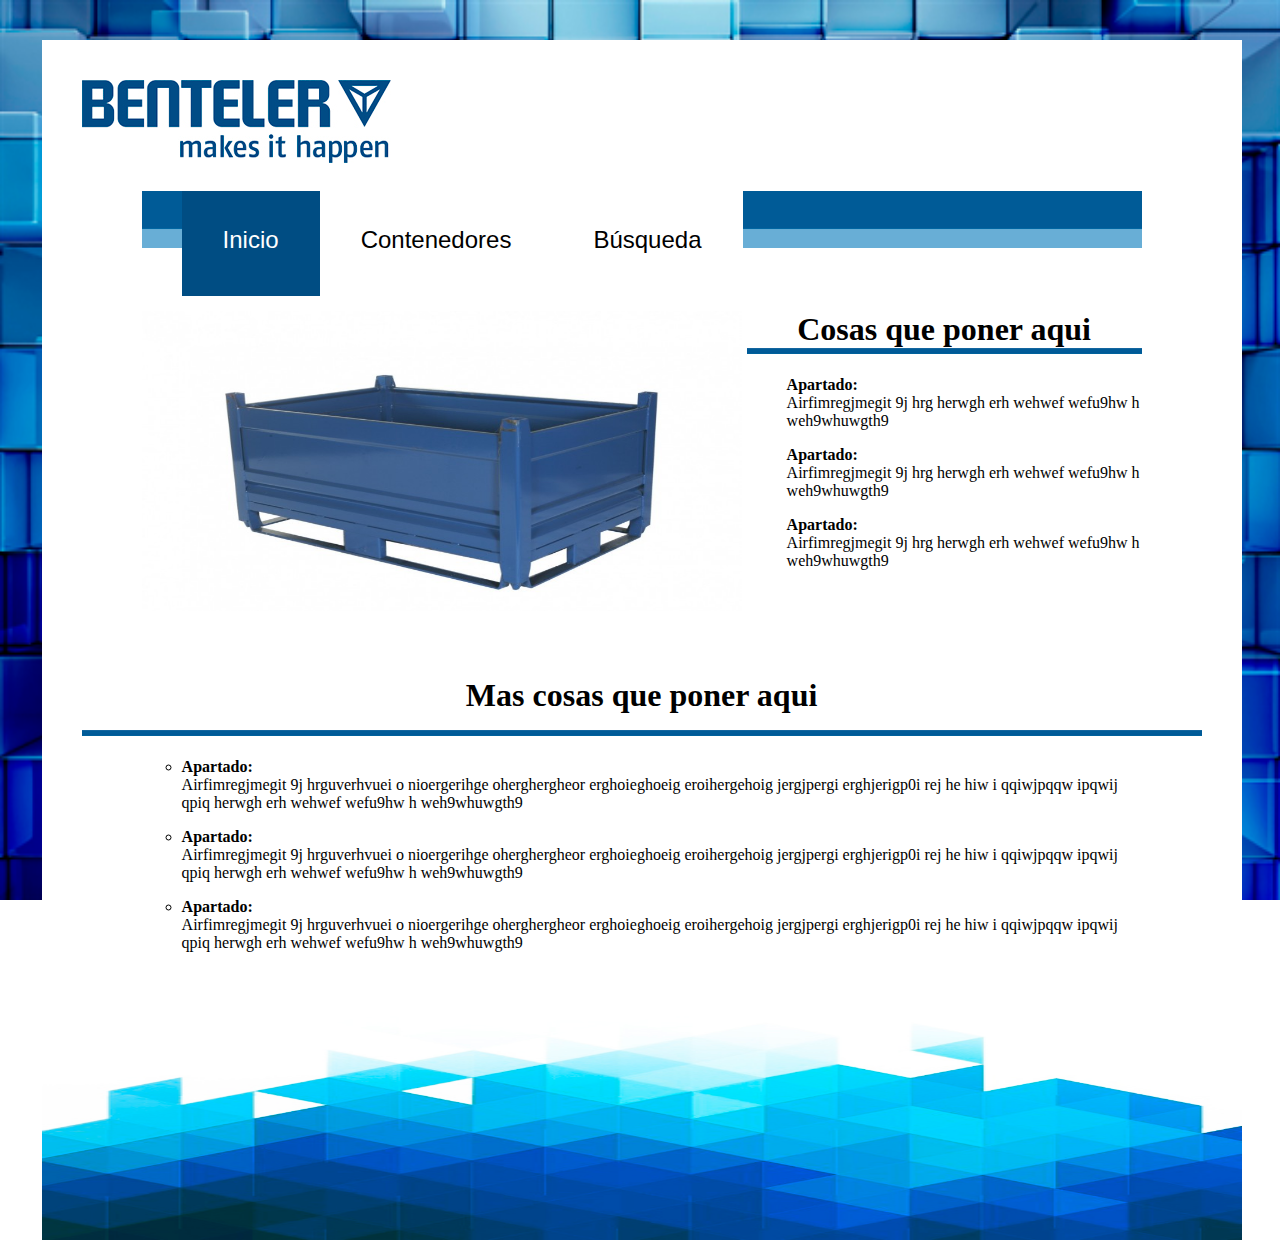
<file: index.html>
<!doctype html>
<html>
<head>
<meta charset="utf-8">
<!-- TemplateBeginEditable name="doctitle" -->
<title>Web_Ruben</title>
<!-- TemplateEndEditable -->
<!-- TemplateBeginEditable name="head" -->
<!-- TemplateEndEditable -->

<link rel="icon" href="img/favicon.ico" type="image/x-icon">
<link href="css/style.css" rel="stylesheet" type="text/css">
</head>

<body>
<div class="contenedor" id="contenedor">
	<div class="logo" id="logo">
    	<a href="index.html"><img src="./img/logo.jpg" style="margin:40px; margin-bottom:0px;"></a>
    </div>
	<div class="menu" id="menu">
   	 <ul class="nav">
        <li><a class="active" href="index.html"> Inicio </a></li>
        <li><a class="actives" href="catalogo.html"> Contenedores </a></li>
        <li><a class="actives" href="busqueda.html"> B&uacutesqueda </a></li>
    
      </ul>
    </div>
    <div>
    	<div class="portada" id="portada">
    		<div class="img_espacio" id="img_espacio">
        	 <div class="img_portada" id="img_portada">
         		 <ul class="img_portada">
       			 	<li><img src="img/principal1.jpg" alt=""></li>
                 	<li><img src="img/foto1.png" alt=""></li>
                 	<li><img src="img/principal1.jpg" alt=""></li>
                 	<li><img src="img/foto1.png" alt=""></li>
     			 </ul>
        	 </div>
       		</div>
   		 </div>
         <div class="texto_portada" id="texto_portada">
         	<div class="titulo_1" id="titulo_1">
            	<h1>Cosas que poner aqui</h1>
                <div class="titulos_1" id="titulos_1">
                </div>
            </div>
            <div class="texto_titulo_1" id="texto_titulo_1">
            	 <ul class="nav">
        			<li><p><strong>Apartado: </strong><br>Airfimregjmegit 9j hrg 
                							 herwgh erh wehwef wefu9hw h weh9whuwgth9</p></li>
       				<li><p><strong>Apartado: </strong><br>Airfimregjmegit 9j hrg 
                							 herwgh erh wehwef wefu9hw h weh9whuwgth9</p></li>
                    <li><p><strong>Apartado: </strong><br>Airfimregjmegit 9j hrg 
                							 herwgh erh wehwef wefu9hw h weh9whuwgth9</p></li>
     			 </ul>
            
            </div>
            
         </div>
    </div>
    <div class="informativo" id="informativo">
    	<div class="titulo_2" id="titulo_2">
            <p><strong><h1>Mas cosas que poner aqui</h1></strong></p>
            <div class="titulos_2" id="titulos_2">
            </div>
        </div>
         <div class="texto_titulo_2" id="texto_titulo_2">
            	 <ul class="nav">
        			<li><p><strong>Apartado: </strong><br>Airfimregjmegit 9j hrguverhvuei o 
                    nioergerihge oherghergheor erghoieghoeig eroihergehoig jergjpergi 
                    erghjerigp0i rej he hiw i  qqiwjpqqw ipqwij qpiq 
                    herwgh erh wehwef wefu9hw h weh9whuwgth9</p></li>
       				<li><p><strong>Apartado: </strong><br>Airfimregjmegit 9j hrguverhvuei o 
                    nioergerihge oherghergheor erghoieghoeig eroihergehoig jergjpergi 
                    erghjerigp0i rej he hiw i  qqiwjpqqw ipqwij qpiq  
                	herwgh erh wehwef wefu9hw h weh9whuwgth9</p></li>
                    <li><p><strong>Apartado: </strong><br>Airfimregjmegit 9j hrguverhvuei o 
                    nioergerihge oherghergheor erghoieghoeig eroihergehoig jergjpergi 
                    erghjerigp0i rej he hiw i  qqiwjpqqw ipqwij qpiq  
                	herwgh erh wehwef wefu9hw h weh9whuwgth9</p></li>
     			 </ul>
            </div>
    </div>
</div>
</body>
</html>
</file>
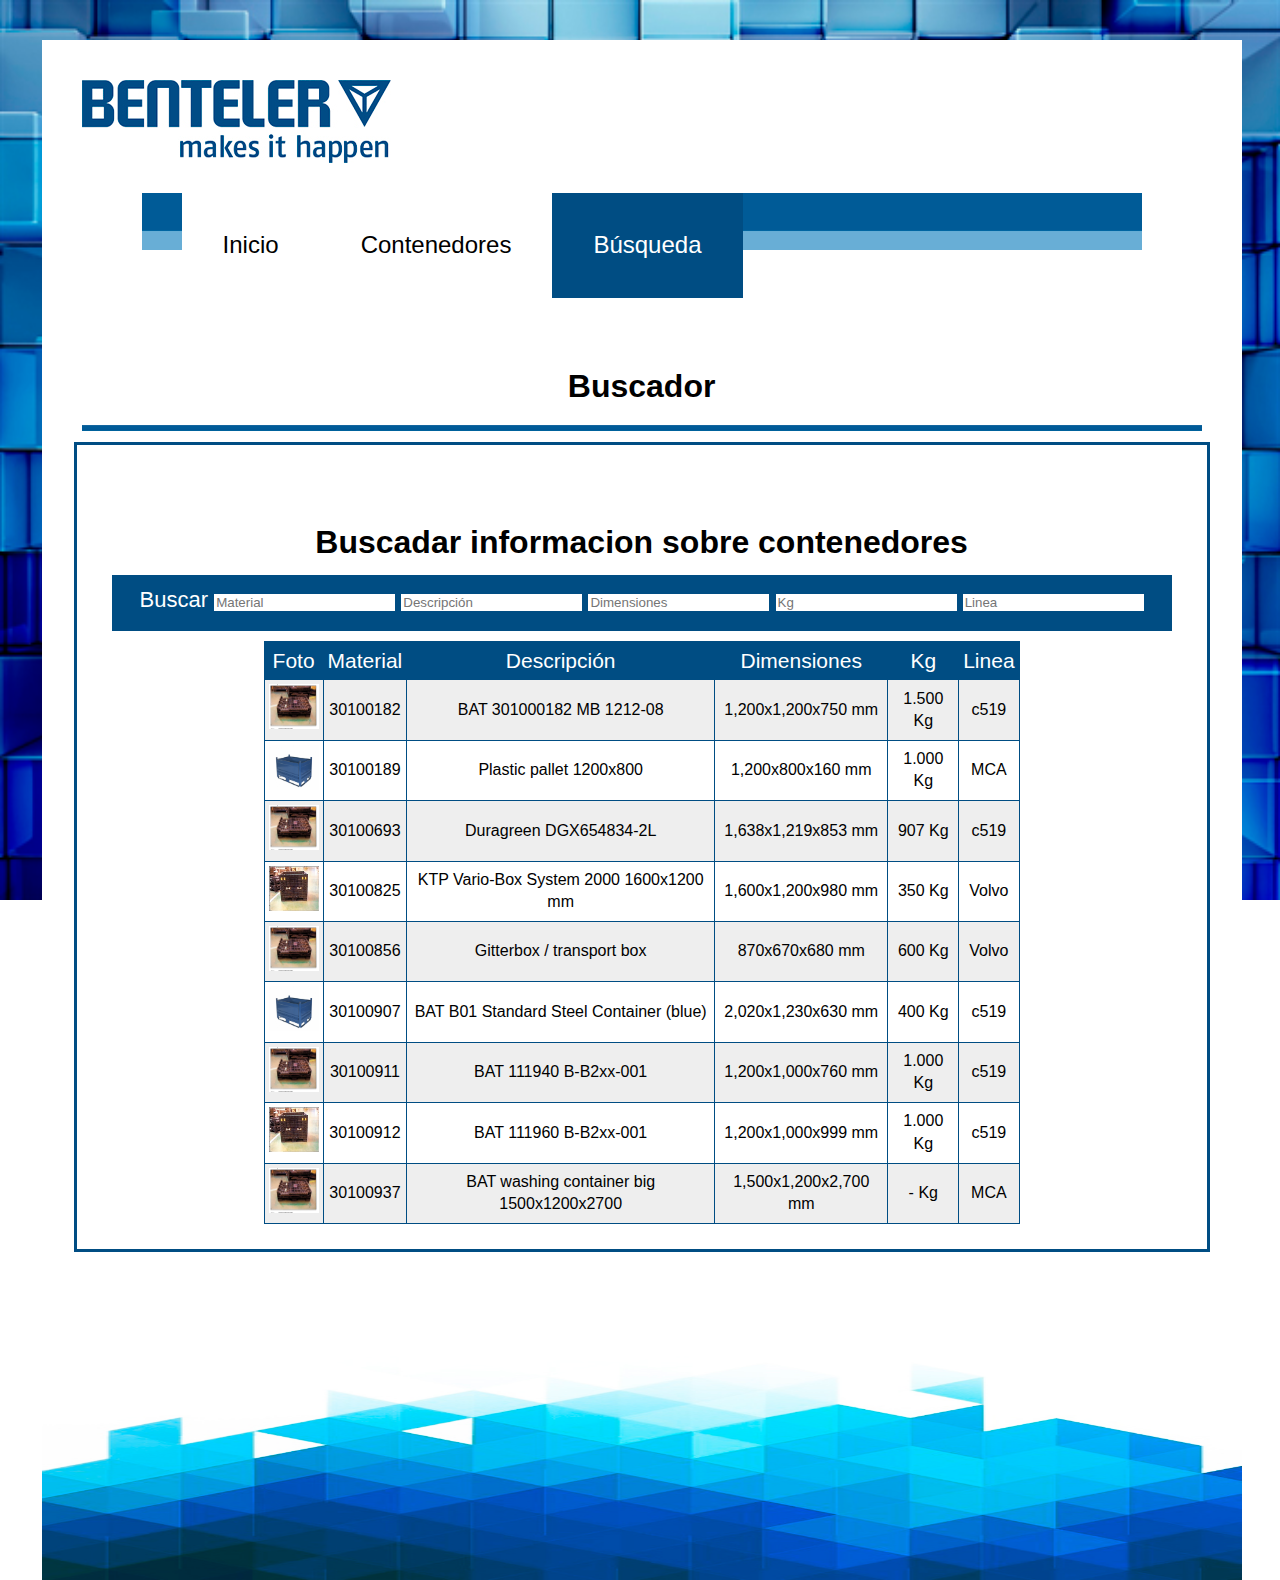
<file: busqueda.html>
<!doctype html>
<html>

<head>
<meta charset="utf-8">
<!-- TemplateBeginEditable name="doctitle" -->
<title>Web_Ruben</title>
<!-- TemplateEndEditable -->
<!-- TemplateBeginEditable name="head" -->
<!-- TemplateEndEditable -->

<link rel="icon" href="img/favicon.ico" type="image/x-icon">
<link href="css/style.css" rel="stylesheet" type="text/css">
<script type="text/javascript">
(function(document) {
	'use strict';
	
	var LightTableFilter = (function(Arr) {
		
		var _input;
		
		function _onInputEvent(e) {
			_input = e.target;
			var tables = document.getElementsByClassName(_input.getAttribute('data-table'));
			Arr.forEach.call(tables, function(table) {
				Arr.forEach.call(table.tBodies, function(tbody) {
					Arr.forEach.call(tbody.rows, _filter);
				});
			});
		}
		
		function _filter(row) {
			var text = row.textContent.toLowerCase(), val = _input.value.toLowerCase();
			row.style.display = text.indexOf(val) === -1 ? 'none' : 'table-row';
		}
		
		return {
			init: function() {
				var inputs = document.getElementsByClassName('light-table-filter');
				Arr.forEach.call(inputs, function(input) {
					input.oninput = _onInputEvent;
				});
			}
		};
	})(Array.prototype);
	
	document.addEventListener('readystatechange', function() {
		if (document.readyState === 'complete') {
			LightTableFilter.init();
		}
	});

})(document);
</script>
<style type="text/css">
	body{
		font:normal medium/1.4 Tahoma, Geneva, sans-serif;
		}
	table {
		border-collapse:collapse;
		width:70%;
		text-align:center;
		margin: auto;
		}
	th,td {
		padding: 0.25rem;
		border:1px solid #004d83;
		background:##004d83;	
		}
		
	tbody tr:nth-child(odd) {
		background: #eee;
		}
	tbody tr td a {
		font-family:Arial, Helvetica, sans-serif;
		text-decoration:none;
		color:#000000;
		}
	.titulo{
		padding: 0.5rem;
		background:#004d83;
		color: white;
		text-align:center;
		font-size: 21px;
		}
	#cuadro{
		width: 90%;
		background:#ffffff;
		padding: 25px;
		margin: 5px auto;
		border: 3px solid #004d83;
		}
	#buscar{
		width: 90%px;
		height: 36px;
		font-size: 22px;
		color: #fff;
		background:#004d83;
		padding-left: 20px;
		text-align:center;
		padding:10px;
		margin:10px;
		}
	input:focus {
		outline:none;
		}
</style>
</head>

<body>
<div class="contenedor" id="contenedor" style=" height:1540px; margin-bottom:40px;">
	<div class="logo" id="logo">
    	<a href="index.html"><img src="./img/logo.jpg" style="margin:40px; margin-bottom:0px;"></a>
    </div>
	<div class="menu" id="menu">
   	 <ul class="nav">
       <li><a class="actives" href="index.html"> Inicio </a></li>
       <li><a class="actives" href="catalogo.html"> Contenedores </a></li>
       <li><a class="active" href="busqueda.html"> B&uacutesqueda </a></li>
    
      </ul>
    </div>
    <div>
 
    </div>
    <div class="informativo" id="informativo" style="height:1200px">
    	<div class="titulo_2" id="titulo_2">
            <p><strong><h1>Buscador</h1></strong></p>
            <div class="titulos_2" id="titulos_2">
            </div>
        </div>
        <div id="cuadro">
        	<center>
            		<h1>Buscadar informacion sobre contenedores</h1>

<div class="box_buscador" id="box_buscador">
<div class="derecha" id="buscar">Buscar 
<input type="search" class="light-table-filter" data-table="order-table" placeholder="Material" style="border:none;"  />
<input type="search" class="light-table-filter" data-table="order-table" placeholder="Descripción" style="border:none;"  />
<input type="search" class="light-table-filter" data-table="order-table" placeholder="Dimensiones" style="border:none;"  />
<input type="search" class="light-table-filter" data-table="order-table" placeholder="Kg" style="border:none;"  />
<input type="search" class="light-table-filter" data-table="order-table" placeholder="Linea" style="border:none;"  />
</div>

</div></center>

	<div class="datagrid">
    
    	<table class="order-table table">
			 
        <thead>
        <tr class="titulo">
        	<td>
            	Foto
            </td>
            <td>
            	Material
            </td>
            <td>
            	Descripci&oacuten
            </td>
            <td>
            	Dimensiones
            </td>
             <td>
            	Kg
            </td>
             <td>
            	Linea
            </td>
            
        </tr>
     	</thead>
        <tbody>
        	<tr>
            	<td><a href="contenedor.html"><img src="img/foto1.png" alt="" style="width:50px; height:45px;"></a></td><td><a href="contenedor.html">30100182</a></td><td><a href="contenedor.html">BAT 301000182 MB 1212-08</a></td><td><a href="contenedor.html">1,200x1,200x750 mm</a></td><td><a href="contenedor.html">1.500 Kg</a></td><td><a href="contenedor.html">c519</a></td>
            </tr>
            <tr>
            	<td><a href="contenedor.html"><img src="img/principal1.jpg" alt="" style="width:50px; height:45px;"></a></td><td><a href="contenedor.html">30100189</a></td><td><a href="contenedor.html">Plastic pallet 1200x800</a></td><td><a href="contenedor.html">1,200x800x160 mm</a></td><td><a href="contenedor.html">1.000 Kg</a></td><td><a href="contenedor.html">MCA</a></td>
            </tr>
            <tr>
            	<td><a href="contenedor.html"><img src="img/foto3.png" alt="" style="width:50px; height:45px;"></a></td><td><a href="contenedor.html">30100693</a></td><td><a href="contenedor.html">Duragreen DGX654834-2L</a></td><td><a href="contenedor.html">1,638x1,219x853 mm</a></td><td><a href="contenedor.html">907 Kg</a></td><td><a href="contenedor.html">c519</a></td>
            </tr>
            <tr>
            	<td><a href="contenedor.html"><img src="img/foto2.png" alt="" style="width:50px; height:45px;"></a></td><td><a href="contenedor.html">30100825</a></td><td><a href="contenedor.html">KTP Vario-Box System 2000 1600x1200 mm</a></td><td><a href="contenedor.html">1,600x1,200x980 mm</a></td><td><a href="contenedor.html">350 Kg</a></td><td><a href="contenedor.html">Volvo</a></td>
            </tr>
            <tr>
            	<td><a href="contenedor.html"><img src="img/foto1.png" alt="" style="width:50px; height:45px;"></a></td><td><a href="contenedor.html">30100856</a></td><td><a href="contenedor.html">Gitterbox / transport box</a></td><td><a href="contenedor.html">870x670x680 mm</a></td><td><a href="contenedor.html">600 Kg</a></td><td><a href="contenedor.html">Volvo</a></td>
            </tr>
            <tr>
            	<td><a href="contenedor.html"><img src="img/principal1.jpg" alt="" style="width:50px; height:45px;"></a></td><td><a href="contenedor.html">30100907</a></td><td><a href="contenedor.html">BAT B01 Standard Steel Container (blue)</a></td><td><a href="contenedor.html">2,020x1,230x630 mm</a></td><td><a href="contenedor.html">400 Kg</a></td><td><a href="contenedor.html">c519</a></td>
            </tr>
            <tr>
            	<td><a href="contenedor.html"><img src="img/foto3.png" alt="" style="width:50px; height:45px;"></a></td><td><a href="contenedor.html">30100911</a></td><td><a href="contenedor.html">BAT 111940 B-B2xx-001</a></td><td><a href="contenedor.html">1,200x1,000x760 mm</a></td><td><a href="contenedor.html">1.000 Kg</a></td><td><a href="contenedor.html">c519</a></td>
            </tr>
            <tr>
            	<td><a href="contenedor.html"><img src="img/foto2.png" alt="" style="width:50px; height:45px;"></a></td><td><a href="contenedor.html">30100912</a></td><td><a href="contenedor.html">BAT 111960 B-B2xx-001</a></td><td><a href="contenedor.html">1,200x1,000x999 mm</a></td><td><a href="contenedor.html">1.000 Kg</a></td><td><a href="contenedor.html">c519</a></td>
            </tr>
            <tr>
            	<td><a href="contenedor.html"><img src="img/foto1.png" alt="" style="width:50px; height:45px;"></a></td><td><a href="contenedor.html">30100937</a></td><td><a href="contenedor.html">BAT washing container big 1500x1200x2700</a></td><td><a href="contenedor.html">1,500x1,200x2,700 mm</a></td><td><a href="contenedor.html">- Kg</a></td><td><a href="contenedor.html">MCA</a></td>
            </tr>
        </tbody>
        </table>
</div>
</div>
    </div>
    		
</div>

</body>
</html>
</file>
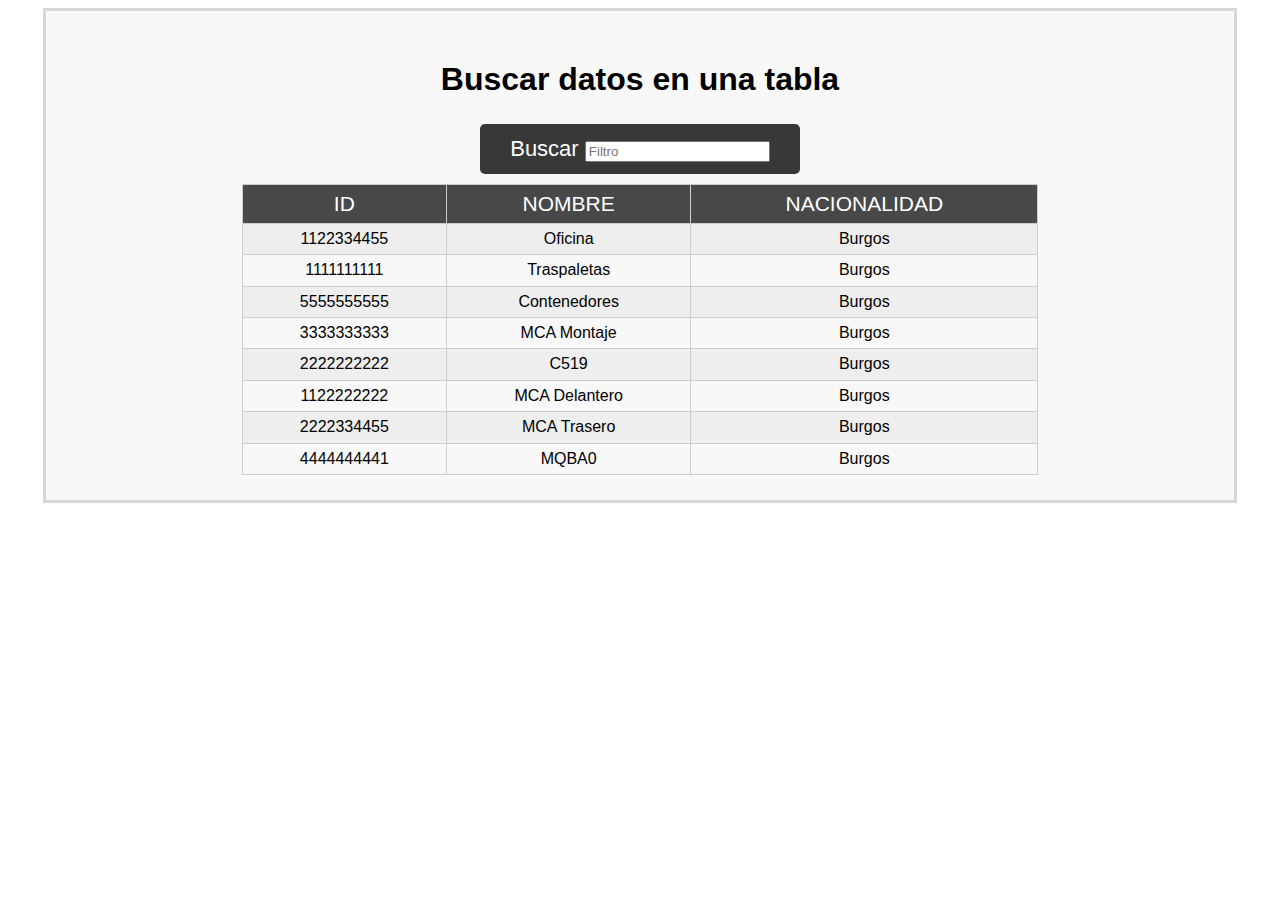
<file: busqueda_codigo.html>
<!DOCTYPE html PUBLIC "-//W3C//DTD XHTML 1.0 Transitional//EN" "http://www.w3.org/TR/xhtml1/DTD/xhtml1-transitional.dtd">
<html xmlns="http://www.w3.org/1999/xhtml">
<head>
<meta http-equiv="Content-Type" content="text/html; charset=utf-8" />
<title>Documento sin título</title>
<script type="text/javascript">
(function(document) {
	'use strict';
	
	var LightTableFilter = (function(Arr) {
		
		var _input;
		
		function _onInputEvent(e) {
			_input = e.target;
			var tables = document.getElementsByClassName(_input.getAttribute('data-table'));
			Arr.forEach.call(tables, function(table) {
				Arr.forEach.call(table.tBodies, function(tbody) {
					Arr.forEach.call(tbody.rows, _filter);
				});
			});
		}
		
		function _filter(row) {
			var text = row.textContent.toLowerCase(), val = _input.value.toLowerCase();
			row.style.display = text.indexOf(val) === -1 ? 'none' : 'table-row';
		}
		
		return {
			init: function() {
				var inputs = document.getElementsByClassName('light-table-filter');
				Arr.forEach.call(inputs, function(input) {
					input.oninput = _onInputEvent;
				});
			}
		};
	})(Array.prototype);
	
	document.addEventListener('readystatechange', function() {
		if (document.readyState === 'complete') {
			LightTableFilter.input();
		}
	});

})(document);
</script>
<style type="text/css">
	body{
		font:normal medium/1.4 Tahoma, Geneva, sans-serif;
		}
	table {
		border-collapse:collapse;
		width:70%;
		text-align:center;
		margin: auto;
		}
	th,td {
		padding: 0.25rem;
		border: 1px solid #ccc;		
		}
	tbody tr:nth-child(odd) {
		background: #eee;
		}
	.titulo{
		padding: 0.5rem;
		background:#484848;
		color: white;
		text-align:center;
		font-size: 21px;
		}
	#cuadro{
		width: 90%;
		background:#F8F8F8;
		padding: 25px;
		margin: 5px auto;
		border: 3px solid #D8D8D8;
		}
	#buscar{
		width: 300px;
		font-size: 22px;
		color: #fff;
		background:#383838;
		padding-left: 20px;
		text-align:center;
		border-radius: 5px;
		padding:10px;
		margin:10px;
		}
</style>
</head>

<body>

		<div id="cuadro">
        	<center>
            		<h1>Buscar datos en una tabla</h1>

<div class="derecha" id="buscar">Buscar <input type="search" class="light-table-filter" data-table="order-table" placeholder="Filtro" />
</div></center>

	<div class="datagrid">
    	<table class="order-table table">
        <thead>
        <tr class="titulo">
        	<td>
            	ID
            </td>
            <td>
            	NOMBRE
            </td>
            <td>
            	NACIONALIDAD
            </td>
        </tr>
     	</thead>
        <tbody>
        	<tr>
            	<td> 1122334455</td><td>Oficina</td><td>Burgos</td>
            </tr>
            <tr>
            	<td> 1111111111</td><td>Traspaletas</td><td>Burgos</td>
            </tr>
            <tr>
            	<td> 5555555555</td><td>Contenedores</td><td>Burgos</td>
            </tr>
            <tr>
            	<td> 3333333333</td><td>MCA Montaje</td><td>Burgos</td>
            </tr>
            <tr>
            	<td> 2222222222</td><td>C519</td><td>Burgos</td>
            </tr>
            <tr>
            	<td> 1122222222</td><td>MCA Delantero</td><td>Burgos</td>
            </tr>
            <tr>
            	<td> 2222334455</td><td>MCA Trasero</td><td>Burgos</td>
            </tr>
            <tr>
            	<td> 4444444441</td><td>MQBA0</td><td>Burgos</td>
            </tr>
        </tbody>
        </table>
</div>
</div>

</body>
</html>
</file>
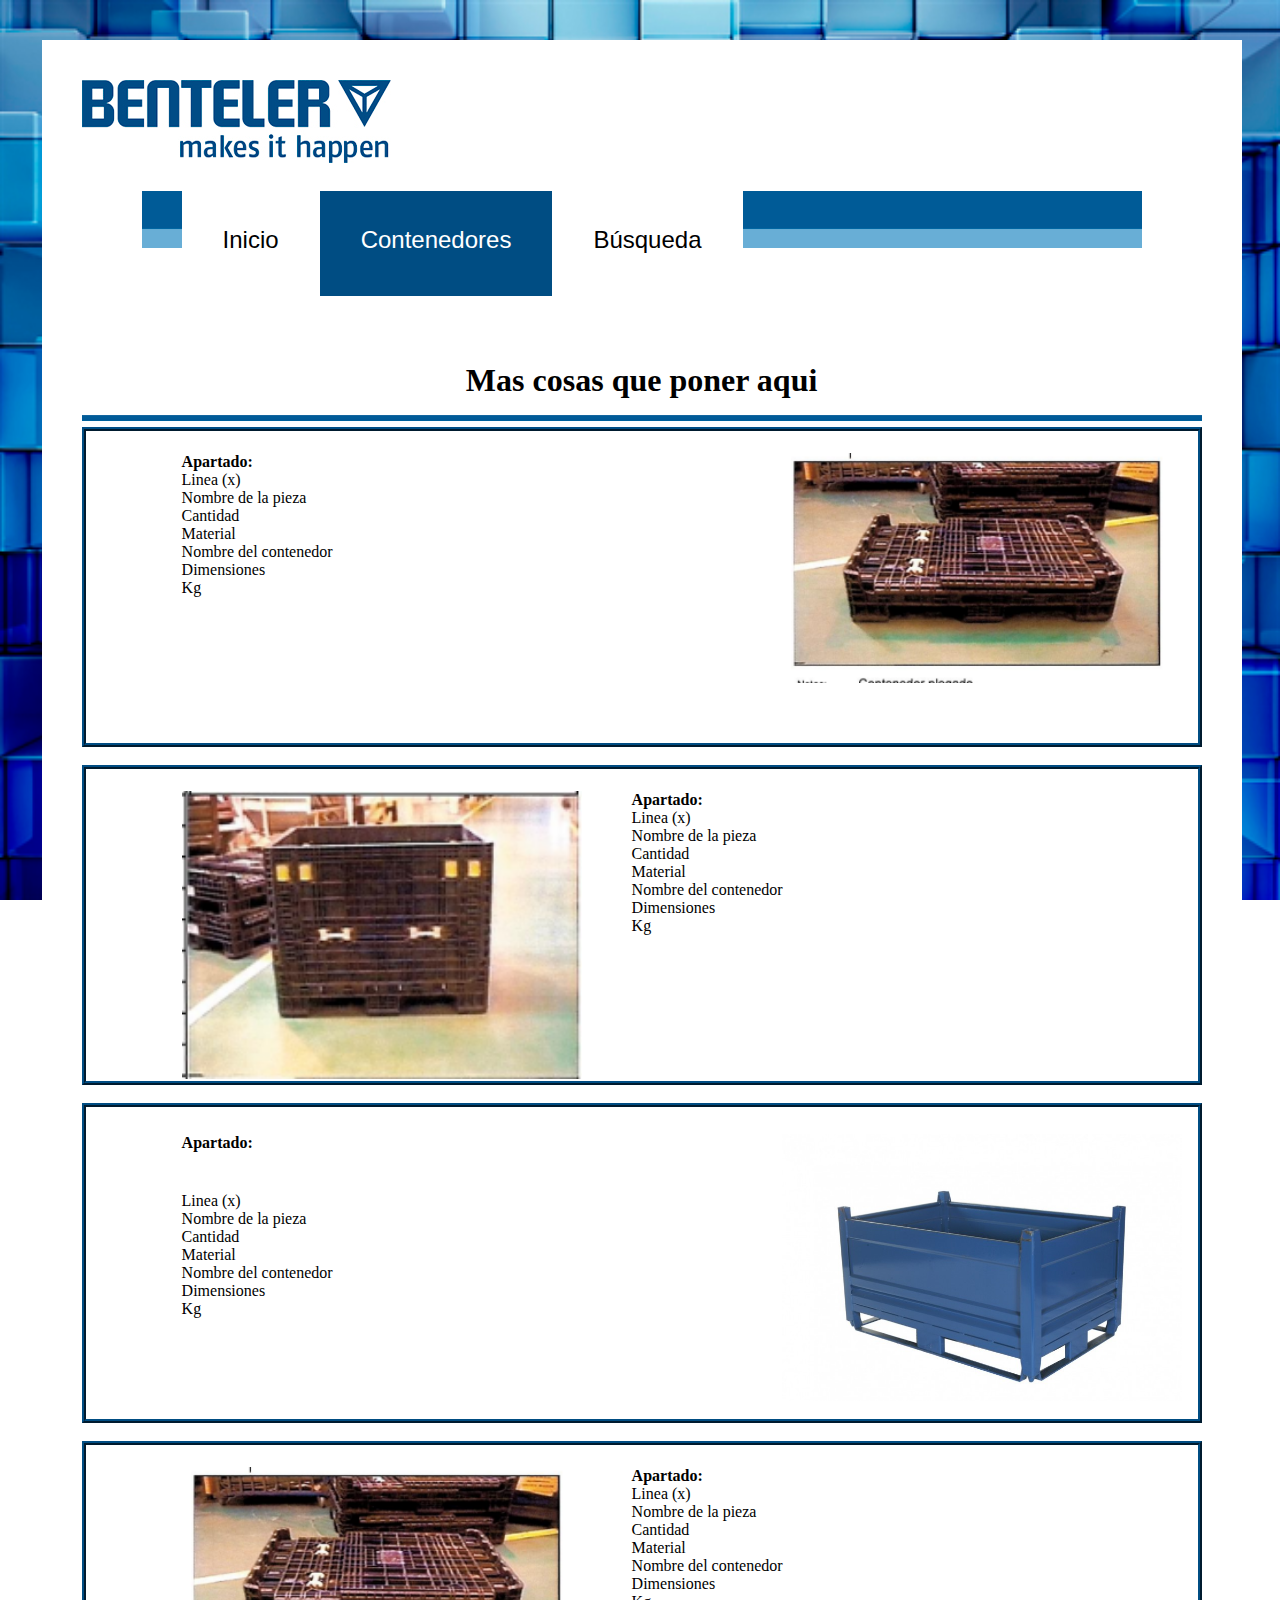
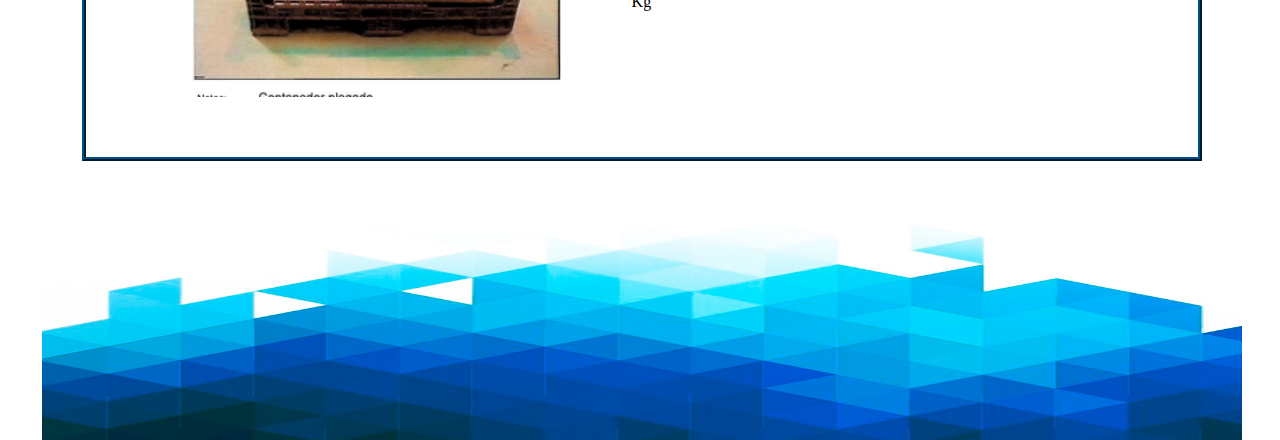
<file: catalogo.html>
<!doctype html>
<html>
<head>
<meta charset="utf-8">
<!-- TemplateBeginEditable name="doctitle" -->
<title>Web_Ruben</title>
<!-- TemplateEndEditable -->
<!-- TemplateBeginEditable name="head" -->
<!-- TemplateEndEditable -->

<link rel="icon" href="img/favicon.ico" type="image/x-icon">
<link href="css/style.css" rel="stylesheet" type="text/css">
</head>

<body>
<div class="contenedor" id="contenedor" style=" height:2000px;">
	<div class="logo" id="logo">
    	<a href="index.html"><img src="./img/logo.jpg" style="margin:40px; margin-bottom:0px;"></a>
    </div>
	<div class="menu" id="menu">
   	 <ul class="nav">
        <li><a class="actives" href="index.html"> Inicio </a></li>
        <li><a class="active" href="catalogo.html"> Contenedores </a></li>
        <li><a class="actives" href="busqueda.html"> B&uacutesqueda </a></li>
    
      </ul>
    </div>
    <div>
 
    </div>
    <div class="informativo" id="informativo" style=" height:1600px;">
    	<div class="titulo_2" id="titulo_2">
            <p><strong><h1>Mas cosas que poner aqui</h1></strong></p>
            <div class="titulos_2" id="titulos_2">
            </div>
        </div>
         <div class="categoria_1" id="categoria_1">
            	 <ul class="nav">
                  <img src="img/foto1.png" alt="" style="width:400px; height:200; float:right;">
        			<li><p><strong>Apartado: </strong><br>
                    		Linea (x) <br>
                            Nombre de la pieza <br>
                            Cantidad<br>
                            Material <br>
                            Nombre del contenedor <br>
                            Dimensiones <br>
                            Kg <br>
                    	</p>
                    </li>	
     			 </ul>
            </div>
            <br>
             <div class="categoria_2" id="categoria_2">
            	 <ul class="nav">
                  <img src="img/foto2.png" alt="" style="width:400px; height:200; float:left;">
        			<li><p><strong>Apartado: </strong><br>
                    		Linea (x) <br>
                            Nombre de la pieza <br>
                            Cantidad<br>
                            Material <br>
                            Nombre del contenedor <br>
                            Dimensiones <br>
                            Kg <br>
                    	</p>
                    </li>	
     			 </ul>
            </div>
            <br>
            <div class="categoria_1" id="categoria_1">
            	 <ul class="nav">
                  <img src="img/principal1.jpg" alt="" style="width:400px; height:200; float:right;">
        			<li><p><strong><h4>Apartado: </h4></strong><br>
                    		Linea (x) <br>
                            Nombre de la pieza <br>
                            Cantidad<br>
                            Material <br>
                            Nombre del contenedor <br>
                            Dimensiones <br>
                            Kg <br>
                    	</p>
                    </li>	
     			 </ul>
            </div>
            <br>
             <div class="categoria_2" id="categoria_2">
            	 <ul class="nav">
                  <img src="img/foto1.png" alt="" style="width:400px; height:200; float:left;">
        			<li><p><strong>Apartado: </strong><br>
                    		Linea (x) <br>
                            Nombre de la pieza <br>
                            Cantidad<br>
                            Material <br>
                            Nombre del contenedor <br>
                            Dimensiones <br>
                            Kg <br>
                    	</p>
                    </li>	
     			 </ul>
            </div>
    </div>
</div>
</body>
</html>
</file>
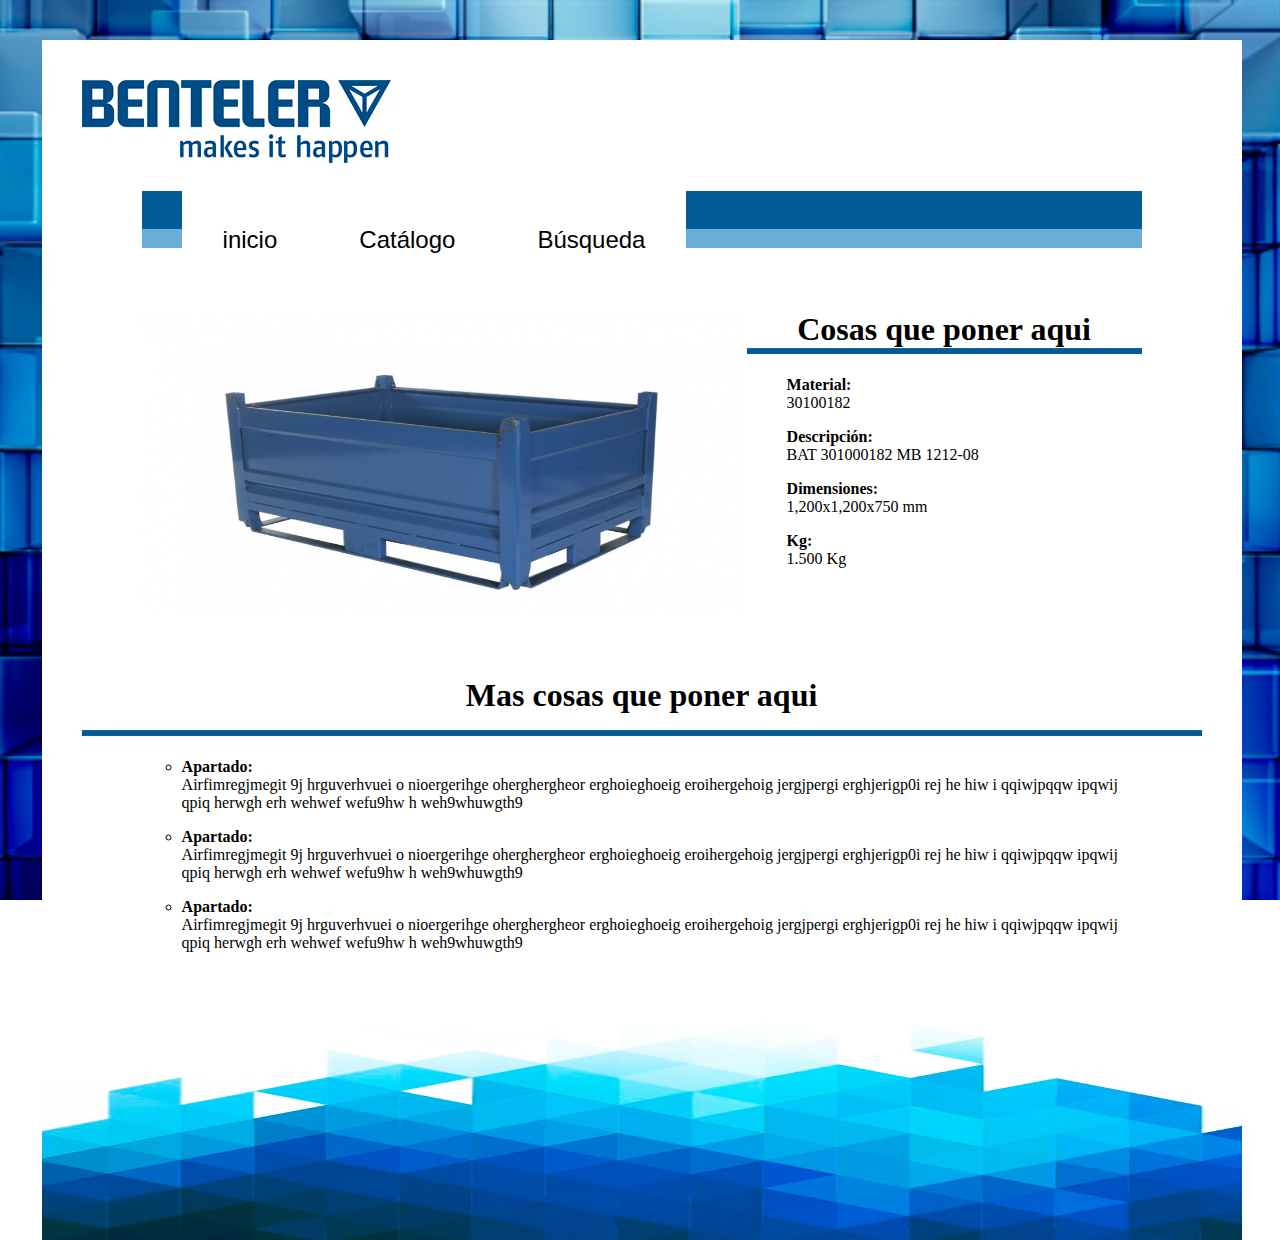
<file: contenedor.html>
<!doctype html>
<html>
<head>
<meta charset="utf-8">
<!-- TemplateBeginEditable name="doctitle" -->
<title>Web_Ruben</title>
<!-- TemplateEndEditable -->
<!-- TemplateBeginEditable name="head" -->
<!-- TemplateEndEditable -->

<link rel="icon" href="img/favicon.ico" type="image/x-icon">
<link href="css/style.css" rel="stylesheet" type="text/css">
</head>

<body>
<div class="contenedor" id="contenedor">
	<div class="logo" id="logo">
    	<a href="index.html"><img src="./img/logo.jpg" style="margin:40px; margin-bottom:0px;"></a>
    </div>
	<div class="menu" id="menu">
   	 <ul class="nav">
        <li><a class="actives" href="index.html"> inicio </a></li>
        <li><a class="actives" href="catalogo.html"> Cat&aacutelogo </a></li>
        <li><a class="actives" href="busqueda.html"> B&uacutesqueda </a></li>
    
      </ul>
    </div>
    <div>
    	<div class="portada" id="portada">
    		<div class="img_espacio" id="img_espacio">
        	 <div class="img_descripcion" id="img_descripcion">
         		 <ul class="img_descripcion">
       			 	<li><img src="img/principal1.jpg" alt=""></li>
     			 </ul>
        	 </div>
       		</div>
   		 </div>
         <div class="texto_portada" id="texto_portada">
         	<div class="titulo_1" id="titulo_1">
            	<h1>Cosas que poner aqui</h1>
                <div class="titulos_1" id="titulos_1">
                </div>
            </div>
            <div class="texto_titulo_1" id="texto_titulo_1">
            	 <ul class="nav">
        			<li><p><strong>Material: </strong><br>30100182</p></li>
       				<li><p><strong>Descripci&oacuten: </strong><br>BAT 301000182 MB 1212-08</p></li>
                    <li><p><strong>Dimensiones: </strong><br>1,200x1,200x750 mm</p></li>
                    <li><p><strong>Kg: </strong><br>1.500 Kg</p></li>
     			 </ul>
            
            </div>
            
         </div>
    </div>
    <div class="informativo" id="informativo">
    	<div class="titulo_2" id="titulo_2">
            <p><strong><h1>Mas cosas que poner aqui</h1></strong></p>
            <div class="titulos_2" id="titulos_2">
            </div>
        </div>
         <div class="texto_titulo_2" id="texto_titulo_2">
            	 <ul class="nav">
        			<li><p><strong>Apartado: </strong><br>Airfimregjmegit 9j hrguverhvuei o 
                    nioergerihge oherghergheor erghoieghoeig eroihergehoig jergjpergi 
                    erghjerigp0i rej he hiw i  qqiwjpqqw ipqwij qpiq 
                    herwgh erh wehwef wefu9hw h weh9whuwgth9</p></li>
       				<li><p><strong>Apartado: </strong><br>Airfimregjmegit 9j hrguverhvuei o 
                    nioergerihge oherghergheor erghoieghoeig eroihergehoig jergjpergi 
                    erghjerigp0i rej he hiw i  qqiwjpqqw ipqwij qpiq  
                	herwgh erh wehwef wefu9hw h weh9whuwgth9</p></li>
                    <li><p><strong>Apartado: </strong><br>Airfimregjmegit 9j hrguverhvuei o 
                    nioergerihge oherghergheor erghoieghoeig eroihergehoig jergjpergi 
                    erghjerigp0i rej he hiw i  qqiwjpqqw ipqwij qpiq  
                	herwgh erh wehwef wefu9hw h weh9whuwgth9</p></li>
     			 </ul>
            </div>
    </div>
</div>
</body>
</html>
</file>
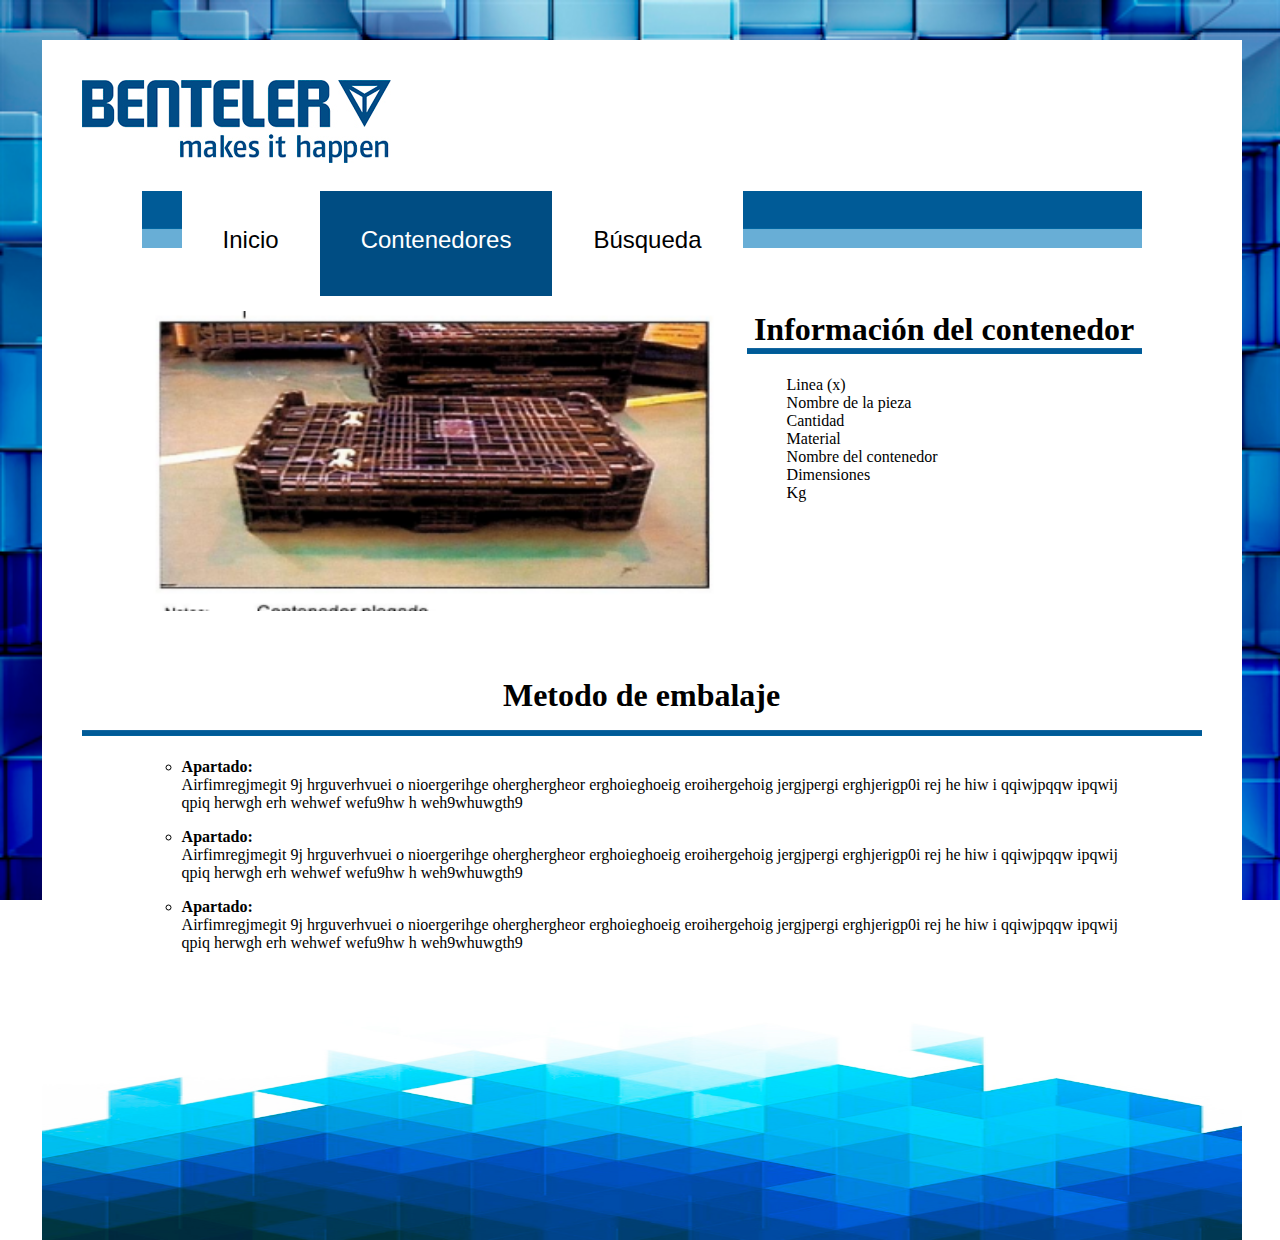
<file: contenedor1.html>
<!doctype html>
<html>
<head>
<meta charset="utf-8">
<!-- TemplateBeginEditable name="doctitle" -->
<title>Web_Ruben</title>
<!-- TemplateEndEditable -->
<!-- TemplateBeginEditable name="head" -->
<!-- TemplateEndEditable -->

<link rel="icon" href="img/favicon.ico" type="image/x-icon">
<link href="css/style.css" rel="stylesheet" type="text/css">
</head>

<body>
<div class="contenedor" id="contenedor">
	<div class="logo" id="logo">
    	<a href="index.html"><img src="./img/logo.jpg" style="margin:40px; margin-bottom:0px;"></a>
    </div>
	<div class="menu" id="menu">
   	 <ul class="nav">
        <li><a class="actives" href="index.html"> Inicio </a></li>
        <li><a class="active" href="catalogo.html"> Contenedores </a></li>
        <li><a class="actives" href="busqueda.html"> B&uacutesqueda </a></li>
    
      </ul>
    </div>
    <div>
    	<div class="portada" id="portada">
    		<div class="img_espacio" id="img_espacio">
        	 <div class="img_descripcion" id="img_descripcion">
         		 <ul class="img_descripcion">
       			 	<li><img src="img/foto1.png" alt=""></li>
     			 </ul>
        	 </div>
       		</div>
   		 </div>
         <div class="texto_portada" id="texto_portada">
         	<div class="titulo_1" id="titulo_1">
            	<h1>Informaci&oacuten del contenedor</h1>
                <div class="titulos_1" id="titulos_1">
                </div>
            </div>
            <div class="texto_titulo_1" id="texto_titulo_1">
            	 <ul class="nav">
        			Linea (x) <br>
                            Nombre de la pieza <br>
                            Cantidad<br>
                            Material <br>
                            Nombre del contenedor <br>
                            Dimensiones <br>
                            Kg <br>
     			 </ul>
            
            </div>
            
         </div>
    </div>
    <div class="informativo" id="informativo">
    	<div class="titulo_2" id="titulo_2">
            <p><strong><h1>Metodo de embalaje</h1></strong></p>
            <div class="titulos_2" id="titulos_2">
            </div>
        </div>
         <div class="texto_titulo_2" id="texto_titulo_2">
            	 <ul class="nav">
        			<li><p><strong>Apartado: </strong><br>Airfimregjmegit 9j hrguverhvuei o 
                    nioergerihge oherghergheor erghoieghoeig eroihergehoig jergjpergi 
                    erghjerigp0i rej he hiw i  qqiwjpqqw ipqwij qpiq 
                    herwgh erh wehwef wefu9hw h weh9whuwgth9</p></li>
       				<li><p><strong>Apartado: </strong><br>Airfimregjmegit 9j hrguverhvuei o 
                    nioergerihge oherghergheor erghoieghoeig eroihergehoig jergjpergi 
                    erghjerigp0i rej he hiw i  qqiwjpqqw ipqwij qpiq  
                	herwgh erh wehwef wefu9hw h weh9whuwgth9</p></li>
                    <li><p><strong>Apartado: </strong><br>Airfimregjmegit 9j hrguverhvuei o 
                    nioergerihge oherghergheor erghoieghoeig eroihergehoig jergjpergi 
                    erghjerigp0i rej he hiw i  qqiwjpqqw ipqwij qpiq  
                	herwgh erh wehwef wefu9hw h weh9whuwgth9</p></li>
     			 </ul>
            </div>
    </div>
</div>
</body>
</html>
</file>
<file: css/style.css>
@charset "utf-8";
/* CSS Document */


body {
	background:url(../img/fondo_2.jpg) center no-repeat fixed;
	background-size:100% 100%;
	height:100%;
	width:99%;
	position:absolute;
	margin-top: 40px;
    
	}
	
.contenedor {
	background:#ffffff;
	background-image:url(../img/fondo.jpg);
	background-repeat:no-repeat;
	background-size: 1200px 232px;
	background-position:bottom;
	backface-visibility:0.7;
	
	margin-top:0px;
	margin-bottom:40px;
	height:1200px;
	width:1200px;

		animation-direction: normal;
	transition:all 2s ease;
	-webkit-transition:all 2s ease;
   -moz-transition:all 2s ease;
   -o-transition:all 2s ease;
	
	margin-left:auto;
	margin-right:auto;
	

	}

.logo {

	}

.menu {
	
	font-family:Arial, Helvetica, sans-serif;
	background:url(../img/menu.jpg);
	background-image:url(../img/menu.jpg);
	background-size:1px;
	background-repeat:repeat-x;
	font-size:24px;
	margin:auto;
	height:100px;
	width:1000px;
	list-style:none;

		}
	
ul, ol {
	
	list-style:none;
	}
	
.nav li a{
	color:#000;
	background:#ffffff;
	height:60px;
	text-decoration:none;
	padding:10px 41px;
	display:block;
	float:left;
	font:"Times New Roman", Times, serif;
	padding-top:35px;
	margin-top:0px;
	border-radius:0px;
	-webkit-transition:all .70s ease;
	-moz-transition:all .70s ease;
	-o-transition:all .70s ease;
	transition:all .70s ease;
	}
	

.nav li a:hover{
	background: url(../img/menu1.png) no-repeat 0px 2px;
	color:#fff;
	background:#004d83;
	-webkit-transition:all .70s ease;
	-moz-transition:all .70s ease;
	-o-transition:all .70s ease;
	transition:all .70s ease;
 
	}
	 
.nav li a.active{
	color:#fff;
  -webkit-text-fill-color:#fff;
  -webkit-text-stroke-color:#000;

  background:#004d83;
}
	 
.nav li a.active:hover{
	
}

.portada {
	background:#000;
	width:600px;
	height:300px;
	margin-left:100px;
	margin-top:20px;
	overflow:hidden;
	
}

.img_portada {
	width:100%;
	height:100%;
	
}
.texto_portada {
	width:395px;
	height:300px;
	margin-left:705px;
	margin-top:-300px;
}

.titulo_1 h1 {
	margin:auto;
	text-align:center;
}

.titulos_1 {
	background:url(../img/titulo.jpg) repeat-x;
	background-size:1px;
	padding:6px;
}

.texto_titulo_1 {

}

.img_espacio{
	width:100%;
	height:100%;
	margin-top:-16px;
	
}

.titulo_1 {
	width:395px;
}

.img_portada ul {
	padding:0px;
	display:flex;
	width:400%;
	animation: cambio 20s infinite;
	animation-direction:alternate;
}
.img_descripcion ul {
	padding:0px;
	display:flex;
	width:100%;
	
	
}

.img_portada ul li {
	list-style:none;
	width:100%;
}

.img_portada img {
	width:600px;
	height:300px;
}
.img_descripcion img {
	width:600px;
	height:300px;
}


@keyframes cambio {
	0% {margin-left: 0%;}
	20% {margin-left: 0%;}
	
	25% {margin-left: -100%;}
	45% {margin-left: -100%;}
	
	50% {margin-left: -200%;}
	70% {margin-left: -200%;}
	75% {margin-left: -300%;}
	95% {margin-left: -300%;}
	
	}
	
.informativo {
	width:1200px;
	height:600px;
	overflow:hidden;
}

.informativo h1 {
	padding-top:50px;
	margin:auto;
	text-align:center;
}

.titulos_2 {
	background:url(../img/titulo.jpg) repeat-x;
	background-size:1px;
	padding:6px;
	margin-left:40px;
	margin-right:40px;
}

.texto_titulo_2 ul{
	margin-left:100px;
	margin-right:100px;
	list-style:circle;
}

.imagen_pie {
	
}

.categoria_1 {
	border: ridge 4px #004d83;
	margin-left:40px;
	margin-right:40px;
	width:1100px;
	height:300px;
	padding:6px;
}

.categoria_1 ul{
	margin-left:50px;
	margin-right:10px;
	text-align:left;
}

.categoria_2 {
	border: ridge 4px #004d83;
	margin-left:40px;
	margin-right:40px;
	width:1100px;
	height:300px;
	padding:6px;
}

.categoria_2 ul{
	margin-left:50px;
	margin-right:10px;
	text-align: right;
}

.categoria_2 ul li p {
	margin-left:450px;
	margin-right:10px;
	text-align: left;
}
</file>
